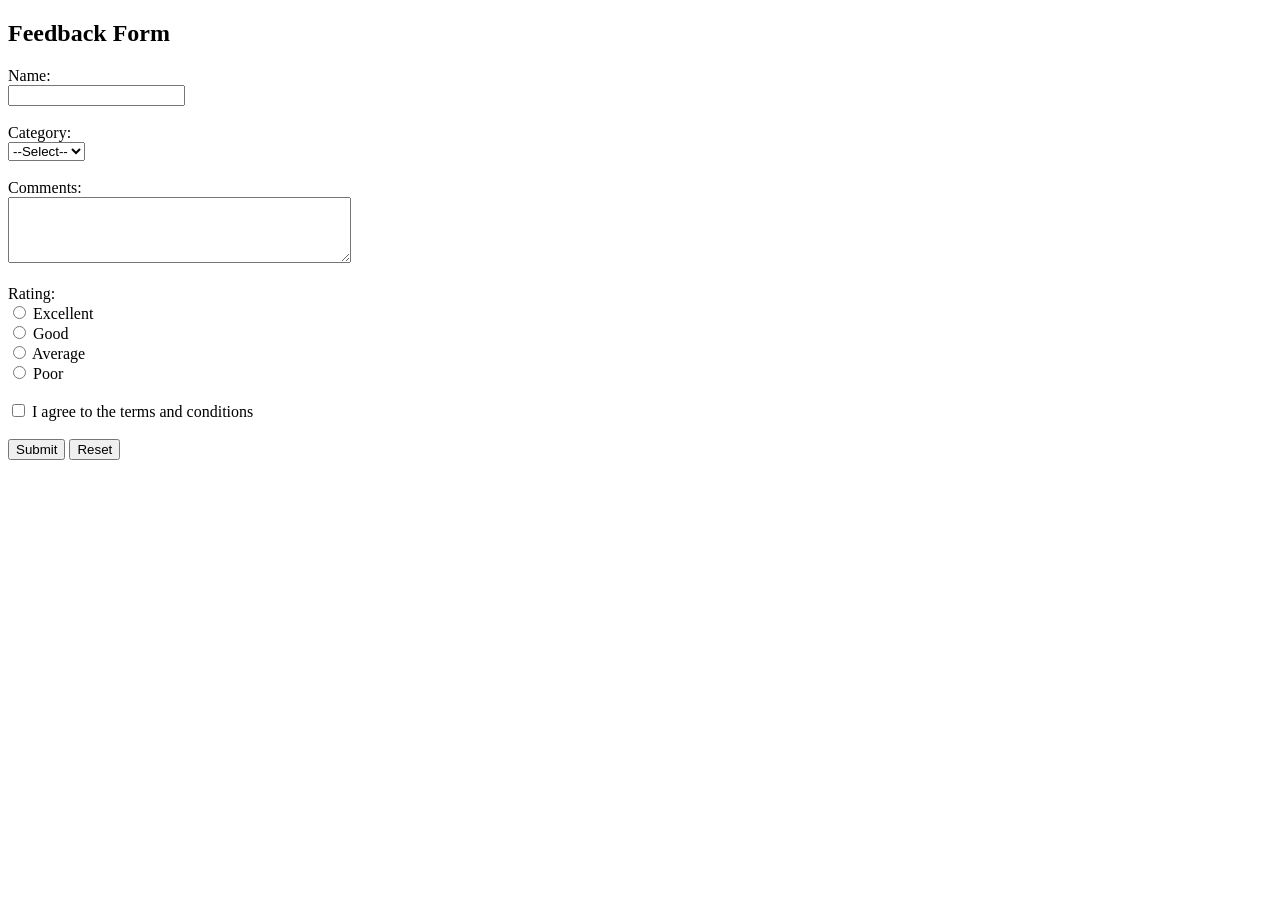
<file: Assignment/que-2.html>
<!DOCTYPE html>
<html>
<head>
  <title>Feedback Form</title>
</head>
<body>

  <h2>Feedback Form</h2>

  <form>
    <label>Name:</label><br>
    <input type="text" name="name"><br><br>

   
    <label>Category:</label><br>
    <select name="category">
      <option>--Select--</option>
      <option>Website</option>
      <option>Service</option>
      <option>Product</option>
      <option>Other</option>
    </select><br><br>

    <label>Comments:</label><br>
    <textarea name="comments" rows="4" cols="40"></textarea><br><br>
    <label>Rating:</label><br>
    <input type="radio" name="rating" value="excellent"> Excellent<br>
    <input type="radio" name="rating" value="good"> Good<br>
    <input type="radio" name="rating" value="average"> Average<br>
    <input type="radio" name="rating" value="poor"> Poor<br><br>

    <input type="checkbox"  name="terms">
    <label> I agree to the terms and conditions</label><br><br>

    
    <input type="submit" value="Submit">
    <input type="reset" value="Reset">

  </form>

</body>
</html>
</file>
